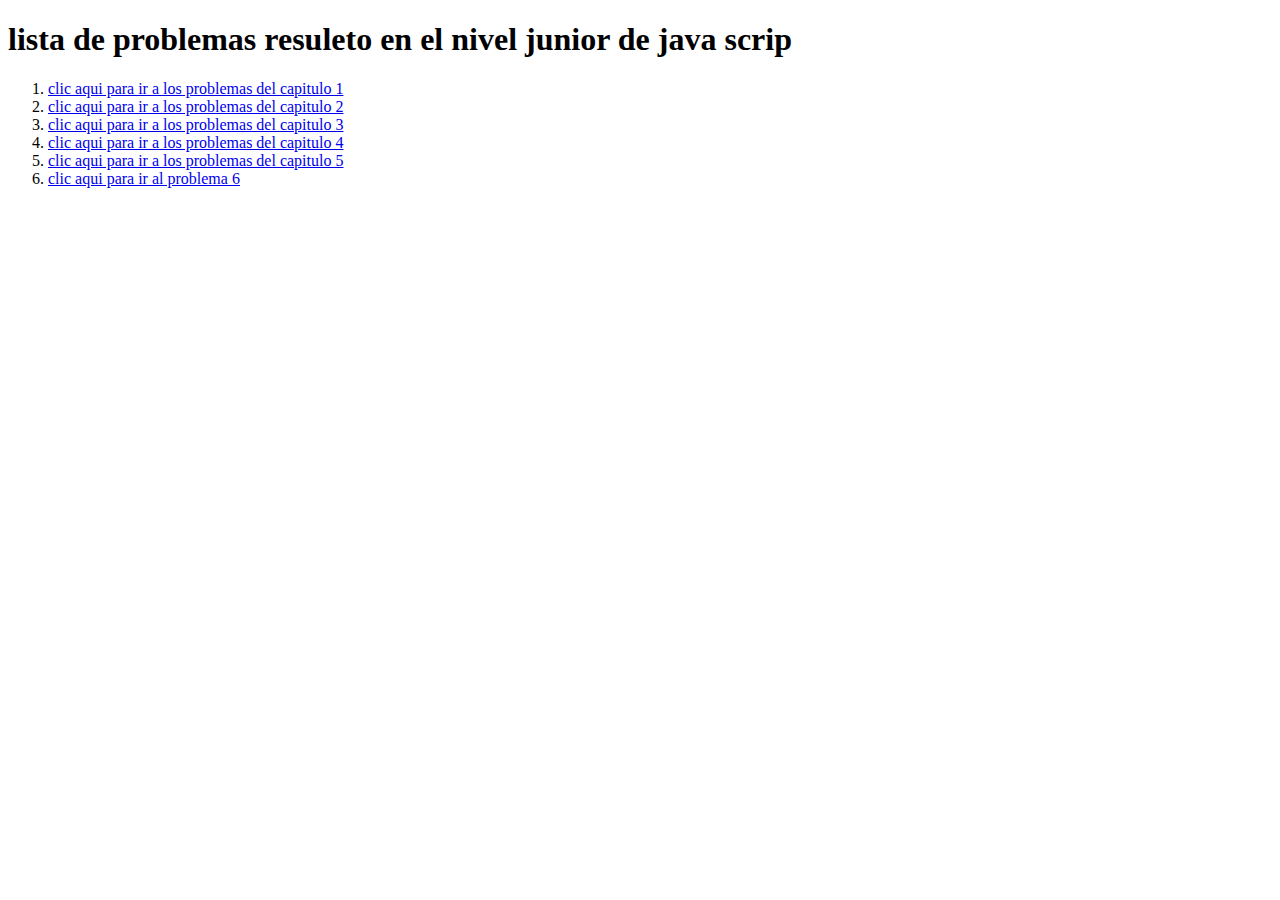
<file: java scrip/curso de java scrip nivel junior/index.html>
<!DOCTYPE html>
<html lang="en">
<head>
    <meta charset="UTF-8">
    <meta name="viewport" content="width=device-width, initial-scale=1.0">
    <title>aprendiendo java scrip</title>
    <script src="index.js"></script>
    <link rel="stylesheet" href="">
</head>
<body>
    <h1>lista de problemas resuleto en el nivel junior de java scrip<script></script></h1>
    <ol>
        <li><a href="curso-de-javascript-main/capitulo 1/capitulo1.html">clic aqui para ir a los problemas del capitulo 1</a></li>
        <li><a href="curso-de-javascript-main/capitulo 2/capitulo2.html">clic aqui para ir a los problemas del capitulo 2</a></li>
        <li><a href="curso-de-javascript-main/capitulo 3/capitulo3.html">clic aqui para ir a los problemas del capitulo 3</a></li>
        <li><a href="curso-de-javascript-main/capitulo 4/capitulo4.html">clic aqui para ir a los problemas del capitulo 4</a></li>
        <li><a href="curso-de-javascript-main/capitulo 5/capitulo5.html">clic aqui para ir a los problemas del capitulo 5</a></li>
        <li><a href="curso-de-javascript-main/capitulo 6/problema 1/index.html">clic aqui para ir al problema 6</a></li>
    </ol>
</body>
</html>
</file>
